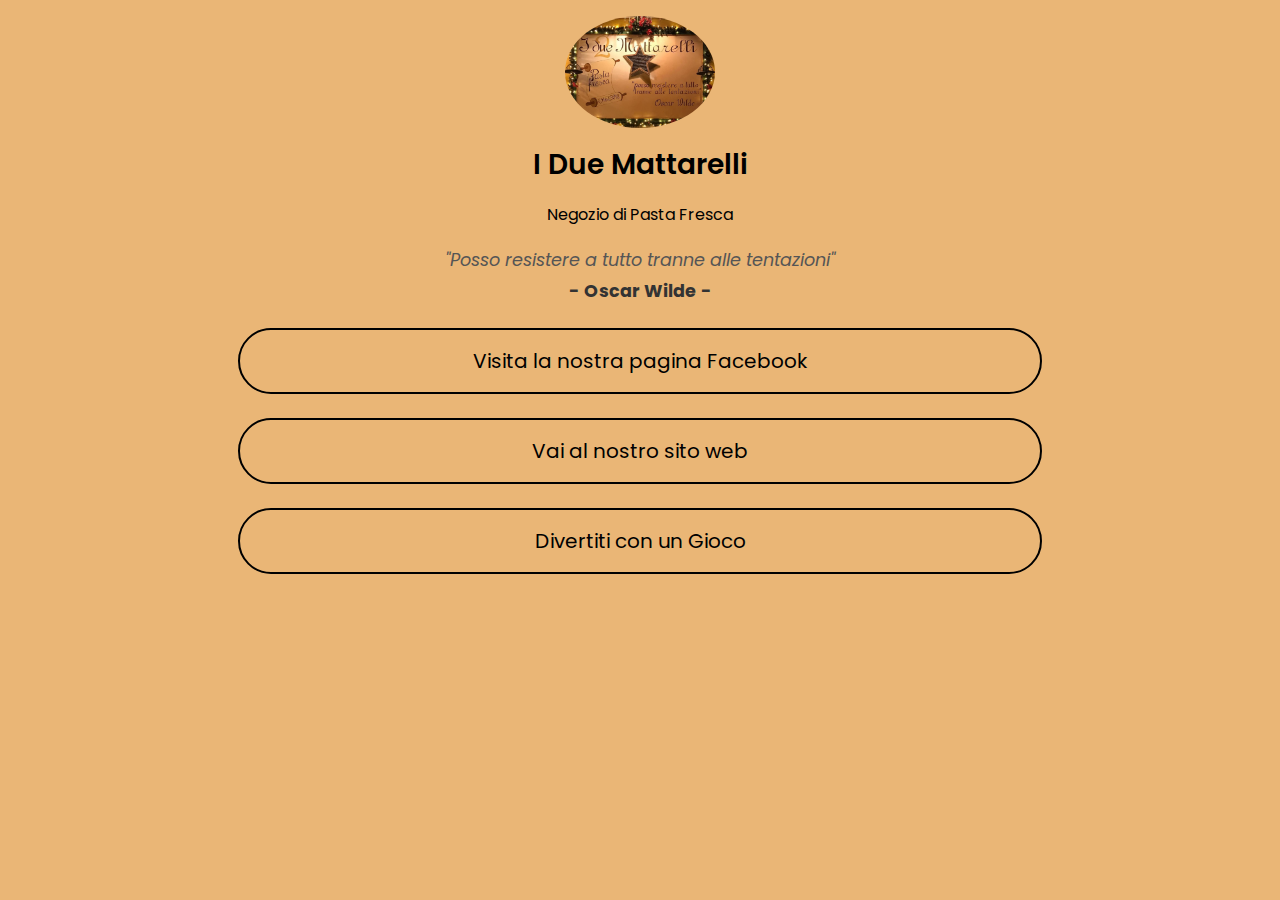
<file: index.html>
<!DOCTYPE html>
<html lang="it">
<head>
    <meta charset="UTF-8">
    <meta http-equiv="X-UA-Compatible" content="IE=edge">
    <meta name="viewport" content="width=device-width, initial-scale=1.0">
    <link rel="stylesheet" href="https://cdnjs.cloudflare.com/ajax/libs/font-awesome/6.0.0-beta3/css/all.min.css" integrity="sha512-Fo3rlrZj/k7ujTnHg4CGR2D7kSs0v4LLanw2qksYuRlEzO+tcaEPQogQ0KaoGN26/zrn20ImR1DfuLWnOo7aBA==" crossorigin="anonymous" referrerpolicy="no-referrer" />
    <link rel="stylesheet" href="style.css">
    <title>I Due Mattarelli - Linktree</title>
</head>
<body>
    <img class="profilepic" src="./profile.jpg" alt="Immagine del profilo">
    
    <section class="profile-name">I Due Mattarelli</section>
    <section class="profile-header">
        <p>Negozio di Pasta Fresca</p>
    </section>

    <section class="quote">
        <p><em>"Posso resistere a tutto tranne alle tentazioni"</em></p>
        <p><strong>- Oscar Wilde -</strong></p>
    </section>

    <section class="links">
        <a href="https://www.facebook.com/iduemattarelli/" class="link">Visita la nostra pagina Facebook</a>
        <a href="https://iduemattarelli.business.blog/" class="link">Vai al nostro sito web</a>
        <a href="http://ellisonleao.github.io/clumsy-bird/" class="link">Divertiti con un Gioco</a>
    </section>

    <div class="logos">
        <a href="https://www.facebook.com/iduemattarelli/"><i class="fab fa-facebook fa-2x"></i></a>
        <a href="https://iduemattarelli.business.blog/"><i class="fas fa-globe fa-2x"></i></a>
        <a href="http://ellisonleao.github.io/clumsy-bird/"><i class="fas fa-gamepad fa-2x"></i></a>
    </div>
</body>
</html>
</file>
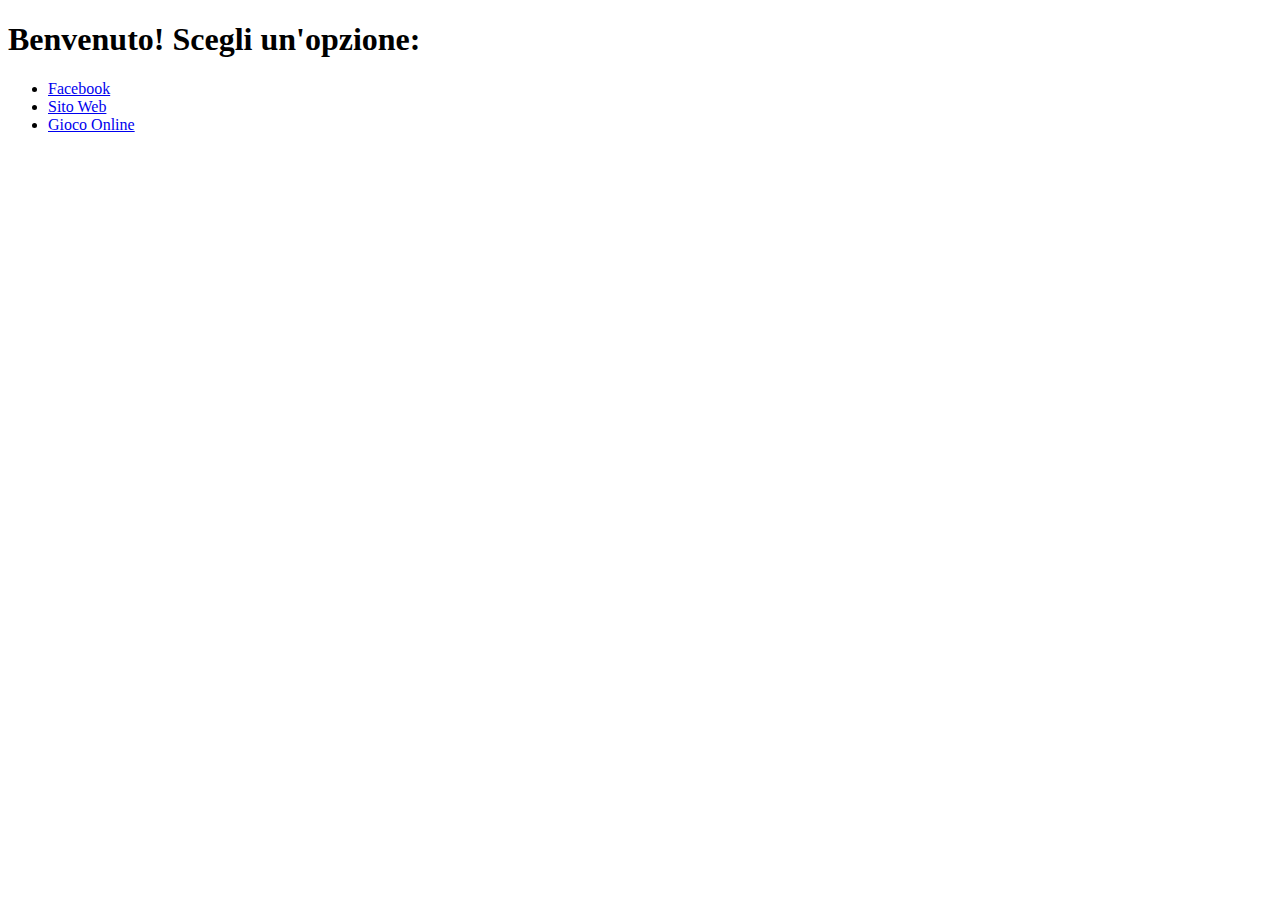
<file: home.html>
<!DOCTYPE html>
<html lang="it">
<head>
    <meta charset="UTF-8">
    <meta name="viewport" content="width=device-width, initial-scale=1.0">
    <title>Seleziona un'opzione</title>
</head>
<body>
    <h1>Benvenuto! Scegli un'opzione:</h1>
    <ul>
        <li><a href="https://www.facebook.com" target="_blank">Facebook</a></li>
        <li><a href="https://www.tuosito.com" target="_blank">Sito Web</a></li>
        <li><a href="https://www.tuogioco.com" target="_blank">Gioco Online</a></li>
    </ul>
</body>
</html>
</file>
<file: style.css>
@import url('https://fonts.googleapis.com/css2?family=Poppins:wght@300;400;600;700&display=swap');
*{
    margin: 0%;
    padding: 0;

}

body{
    background-color: #eab676;
    font-family: 'Poppins', sans-serif;
}

.profilepic{
    display: block;
    margin-left: auto;
    margin-right: auto;
    margin-top: 1rem;
    height: auto;
    max-width: 150px;
    border-radius: 50%;
}

.profile-name{
    text-align: center;
    padding: 1rem;
    font-size: 1.75em;
    font-weight: 600;
}
.profile-header{
    /* display: inline-block; */
    text-align: center;
}

.logos{
    align-content: center;
    text-align: center;
    padding: 1rem;

}
.logos i{
    padding: 0.8rem;
}
.logos i:hover{
    zoom: 110%;
    cursor: pointer;
    color: whitesmoke;
    transition: color 0.5s;
}

.link{
    text-align: center;
    margin-top: 1.5rem;
    border: 1px solid black;
    border-width: 2px;
    padding: 1rem;
    display: block;
    margin-left: auto;
    margin-right: auto;
    border-radius: 2.5rem;
    font-size: 20px;
    width: 60%;
}

.links a{
    text-decoration: none;
    color: black;
    transition: color 0.5s;
}

.links a:hover{
    color: whitesmoke;
}

.logos a{
    color: black;
}

.quote {
    text-align: center;
    margin: 20px 0;
    font-size: 1.1em;
    color: #555;
}

.quote em {
    font-style: italic;
}

.quote strong {
    display: block;
    margin-top: 5px;
    font-weight: bold;
    color: #333;
}
</file>
